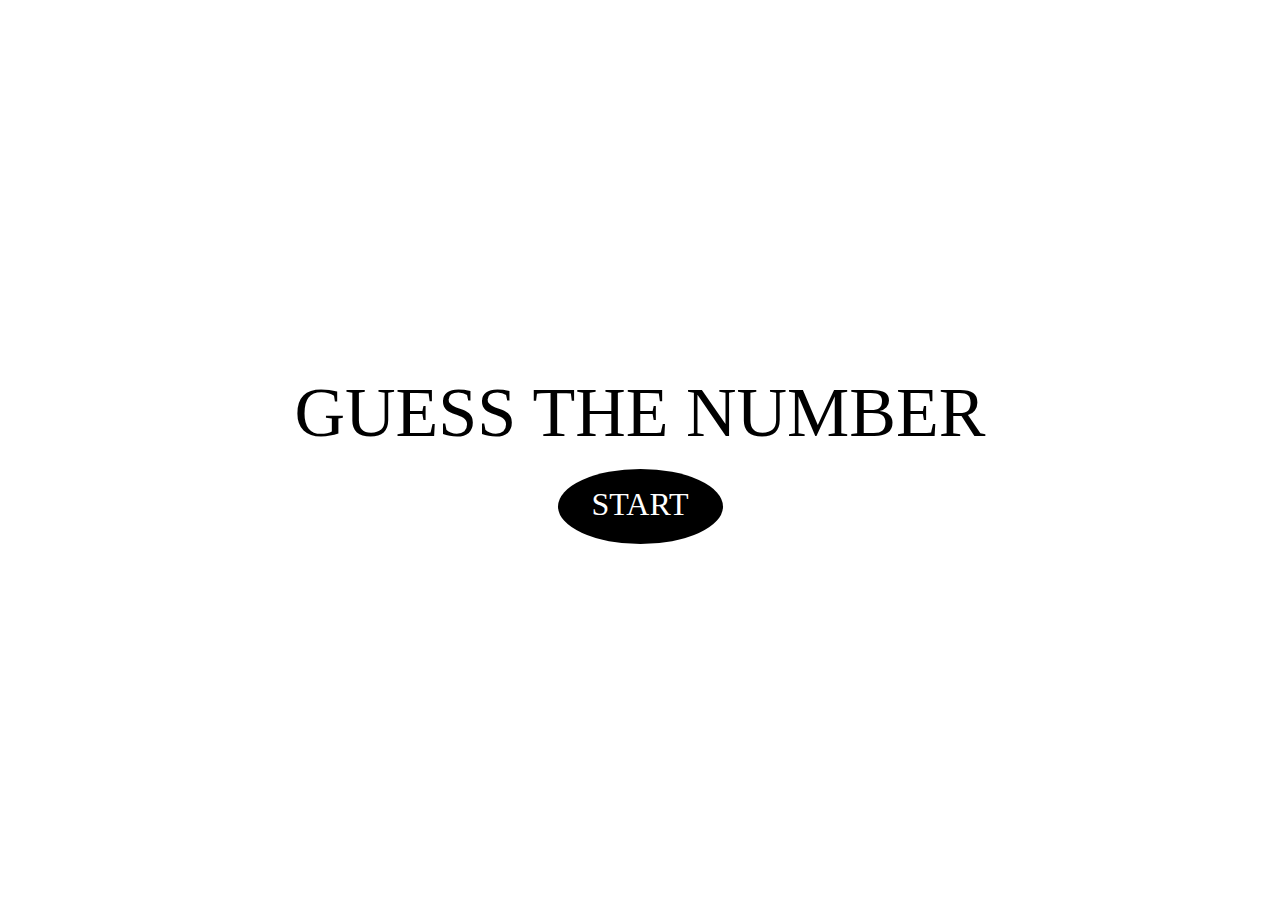
<file: index.html>
<!DOCTYPE html>
<html lang="en">
<head>
    <meta charset="UTF-8">
    <meta name="viewport" content="width=device-width, initial-scale=1.0">
    <title>number</title>
    <link rel="stylesheet" href="style.css">
</head>
<body>
    
   <div class="container">
       <div class="logo">GUESS THE NUMBER</div>
       <div class="button" id="start">START</div>
   </div>


    <script src="./app.js"></script>
</body>
</html>
</file>
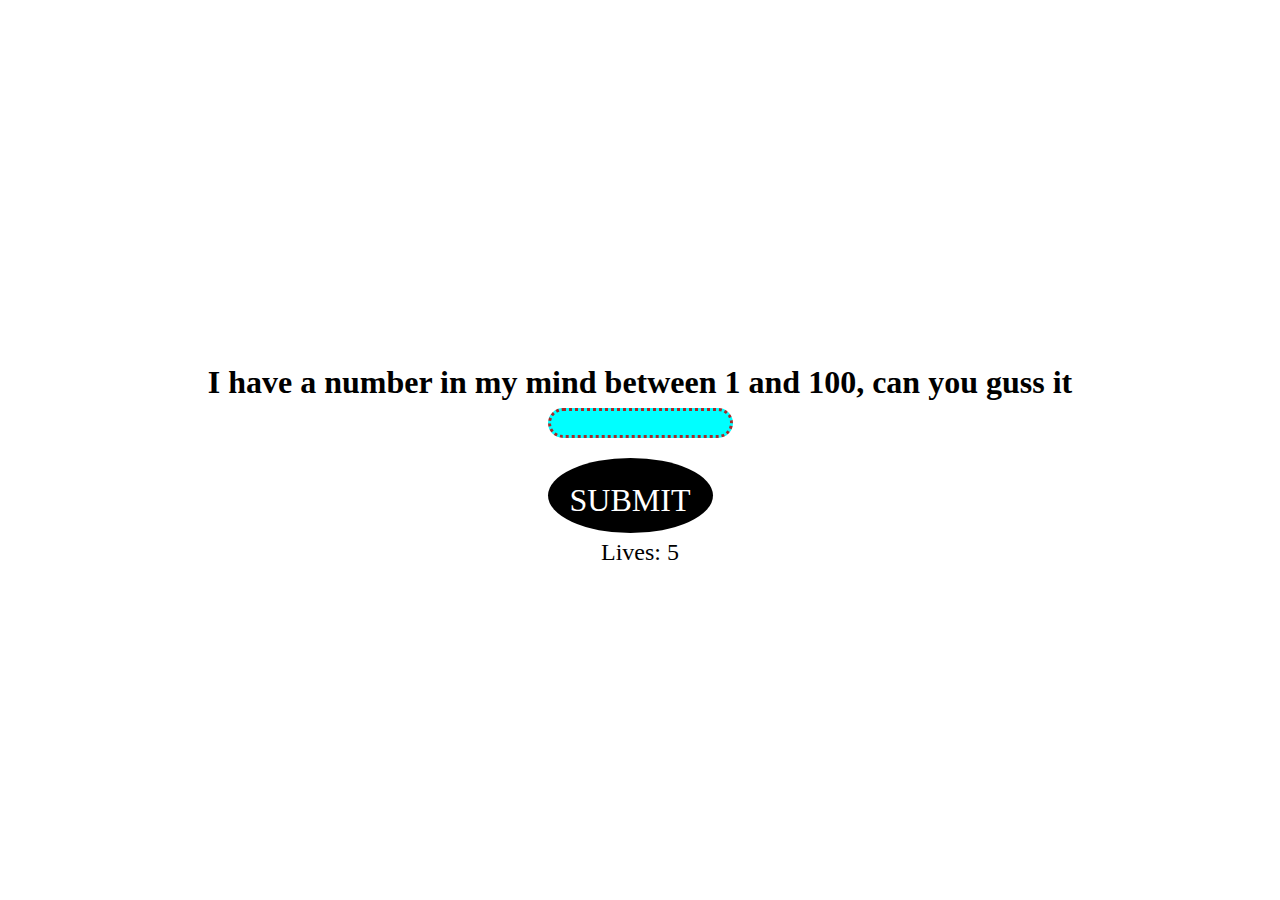
<file: game.html>
<!DOCTYPE html>
<html lang="en">
<head>
    <meta charset="UTF-8">
    <meta name="viewport" content="width=device-width, initial-scale=1.0">
    <title>game</title>
    <link rel="stylesheet" href="style.css">
</head>
<body>
    <div class="container">
        <h1>I have a number in my mind between 1 and 100, can you guss it</h1>
        <div class="input-container">
          <input type="number" id="number">
          <div class="button" id="submit">SUBMIT</div>
        </div>
    <div id="lives-text">
      Lives: <span id="livesno">5</span>
    </div>
    <div id="message"></div>
</div>

    <script src="./game.js"></script>
</body>
</html>
</file>
<file: style.css>
*
{
    margin: 0;
    padding: 0;
    box-sizing: border-box;
}
.container
{
   background-image: url(https://cdn.pixabay.com/photo/2019/02/22/19/03/numbers-4014181_960_720.jpg);
    background-size: cover;
    display: flex;
    flex-direction: column;
    justify-content: center;
    align-items: center;
    height: 100vh;
   line-height: 1.6;
}
.logo
{
    font-size: 70px;
    font-weight: 100;
}
.button
{
    background-color: black;
    color: white;
    height:75px ;
    width: 165px;
    padding:10px 15px ;
    text-align:center;
    font-size: xx-large;
    font-weight: 500;
    cursor: pointer;
    border-radius: 50%;
}
.button:hover
{
    background-color: white;
    color: black;
}
#number
{
    margin: 0;
    padding: 1px;
    line-height: 1.6;
    background-color: aqua;
    border: 3px dotted brown;
    border-radius: 20px;
}
#submit
{
    background-color: black;
    color: white;
    height:75px ;
    width: 165px;
    padding:10px 15px ;
    text-align:center;
    font-size: xx-large;
    font-weight: 500;
    cursor: pointer;
    border-radius: 50%;
    line-height: 2.0;
    position: relative;
    top:20px ;
}
#lives-text
{
    color:black;
    margin-top: 20px;
    font-family:Cambria, Cochin, Georgia, Times, 'Times New Roman', serif;
    height: 10px;
    font-size: 1.5em;
}
#message
{
    position: absolute;
    display:none ;
font-size: 1.5em;
background-color:white;
color: brown;
padding: 5px 15px;
top:10px;
}
.win,.loose
{
    height: 1000px;
}
</file>
